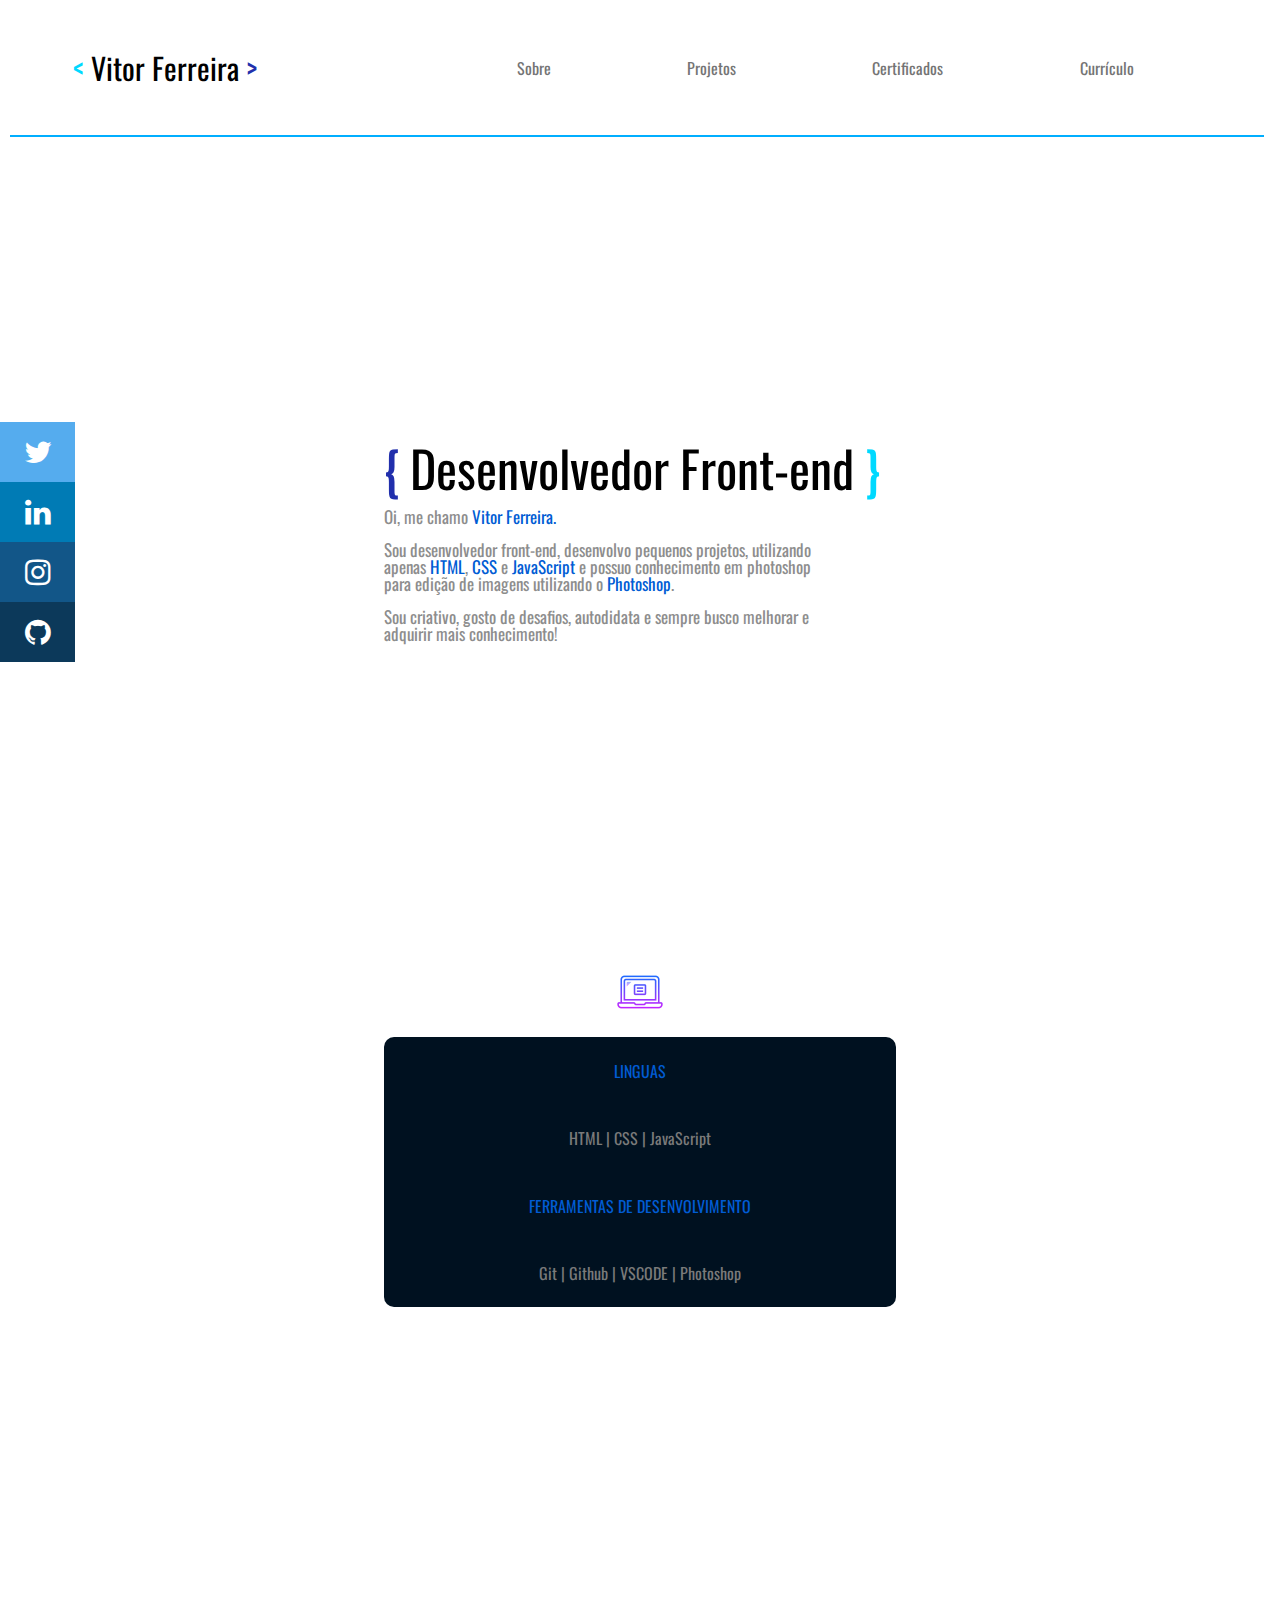
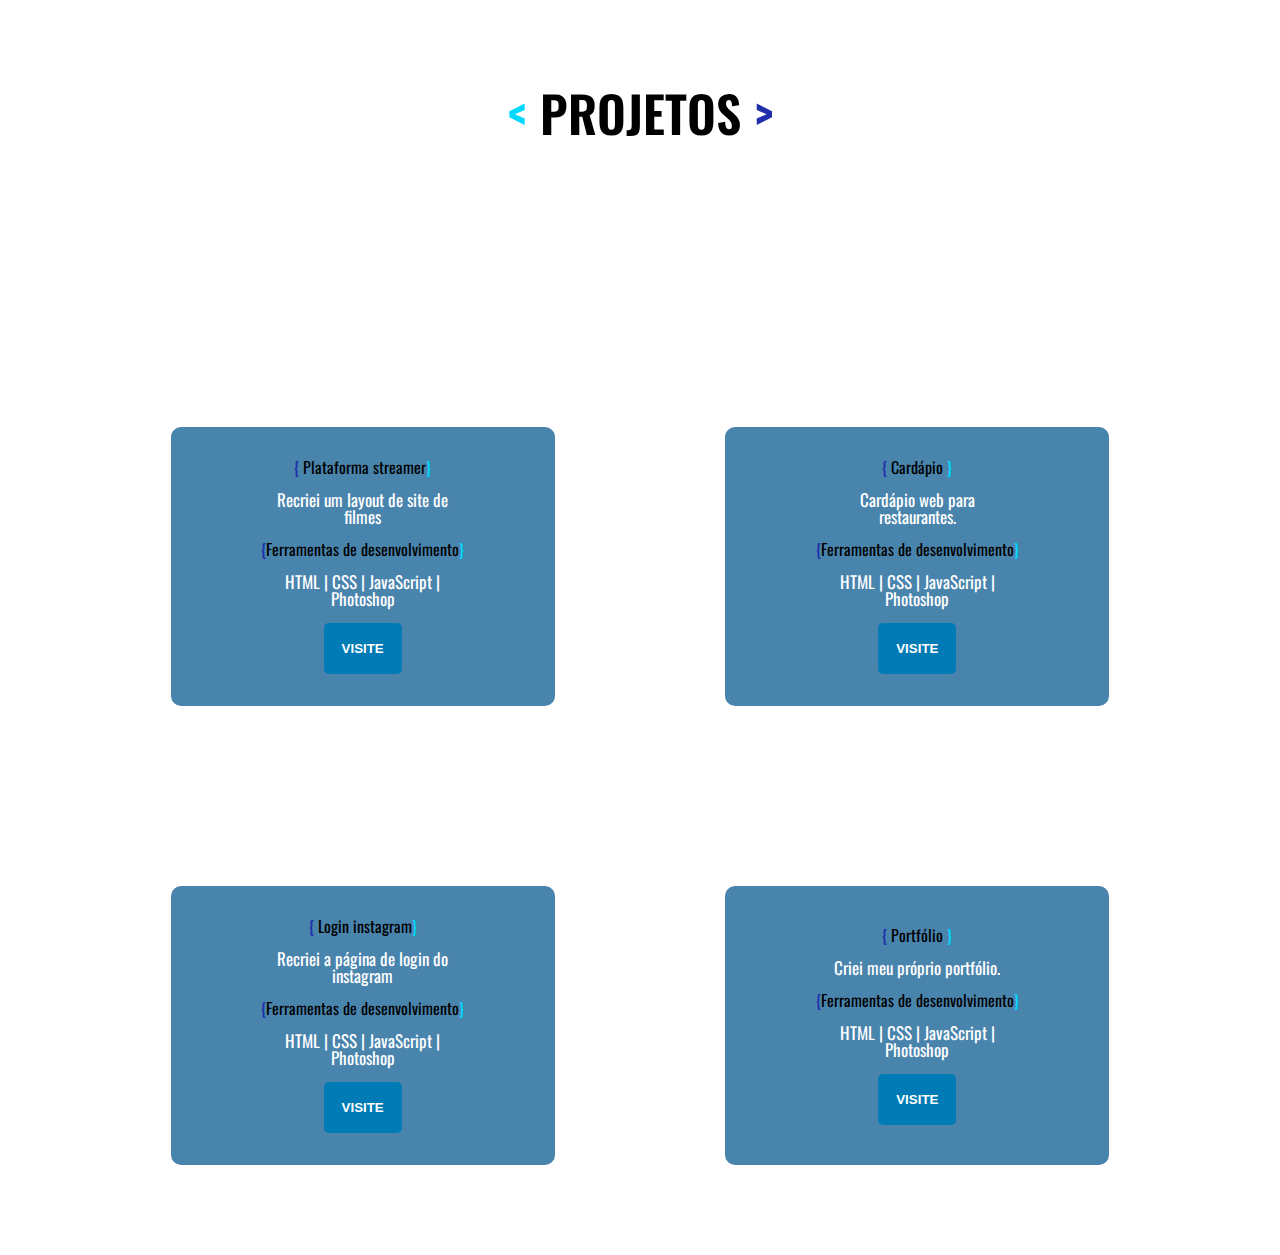
<file: index.html>
<!DOCTYPE html>
<html lang="en">
<head>
    <meta charset="UTF-8">
    <meta http-equiv="X-UA-Compatible" content="IE=edge">
    <meta name="viewport" content="width=device-width, initial-scale=1.0"> 
    <link rel="stylesheet" href="https://cdnjs.cloudflare.com/ajax/libs/font-awesome/4.7.0/css/font-awesome.min.css"> 
    <link rel="stylesheet" type="text/css" href="reset.css"/>
    <link rel="stylesheet" href="style.css"/> 
    <!-- Fonts --> 
    <link rel="preconnect" href="https://fonts.googleapis.com">
    <link rel="preconnect" href="https://fonts.gstatic.com" crossorigin>
    <link href="https://fonts.googleapis.com/css2?family=Oswald:wght@300;400;500;600;700&family=Poppins:wght@200;300;400;500;600;700;800;900&display=swap" rel="stylesheet">
    <title>Vitor Ferreira</title>
</head>
<body>  
    <!-- Menu -->

    <section class="container-menu">
        <div class="box-logo">
            <h1 class="logo"><strong class="menor-que">&lt</strong> Vitor Ferreira <strong class="maior-que">&gt</strong></h1> 
            <ul>
                <li>Sobre</li>
                
                <li><a class="link-menu" href="#projetos">Projetos</a></li>
                <li>Certificados</li>
                <li>Currículo</li>
            </ul>
        </div>
    </section> 

    <section class="container"> 
        <div class="box-dad">
            <div class="box-menu">
                <div class="box"><a href="https://twitter.com/_vitorcarv1" target="_blank" class="fa fa-twitter"></a></div>
                <div class="box"><a href="https://www.linkedin.com/in/-vitorferreira/" target="_blank" class="fa fa-linkedin"></a></div>
                <div class="box"><a href="https://www.instagram.com/vitorcff_/" target="_blank" class="fa fa-instagram"></a></div>
                <div class="box"><a href="https://github.com/vitor-cf" target="_blank" class="fa fa-github"></a></div>
            </div> 
            <div class="box-about">
                <h1 class="titulo-about"><strong class="maior-que">&#123;</strong> Desenvolvedor Front-end <strong class="menor-que">&#125;</strong></h1> 
                
                <br>
                <p>Oi, me chamo <strong>Vitor Ferreira.</strong></p> 
                <br>
                <p>Sou desenvolvedor front-end, desenvolvo pequenos projetos, utilizando 
                    apenas <strong>HTML</strong>, <strong>CSS</strong> e <strong>JavaScript</strong> e possuo conhecimento em photoshop para
                    edição de imagens utilizando o <strong>Photoshop</strong>.
                </p> 
                <br>
                <p>Sou criativo, gosto de desafios, autodidata e sempre busco melhorar e adquirir mais conhecimento!</p>
            </div>  
            
        </div>
    </section>

    <!-- Sobre -->   
        <section class="container-skill">
            <div class="box">
                <div class="box-skill">
                    <img class="noteicon" src="image/icons8-notebook-50.png" alt="">
                    <h1 class="nome-habilidade"></h1> 
                </div>  
                <div class="box1">
                    <h1 class="language">LINGUAS</h1> 
                    <span>HTML | CSS | JavaScript</span>
                    <h1 class="language">FERRAMENTAS DE DESENVOLVIMENTO</h1>
                    <span>Git | Github | VSCODE | Photoshop</span>
                </div>
            </div>
        </section>
        
        <!-- Projetos -->
        <section class="container-projetos">
            <div class="box-projeto-pai">
                <div class="box-projeto">
                    <h1 class="nome-projeto" id="projetos"><strong class="menor-que">&lt</strong> PROJETOS <strong class="maior-que">&gt</strong></h1> 
                    
                </div>   
            </div> 
            <div class="project-box">
                <div class="titulo-projeto">
                    <br>
                    <br>
                    <h1 class="title"><strong class="maior-que">&#123;</strong> Plataforma streamer<strong class="menor-que">&#125;</strong></h1> 
                    <br>
                    <p class="text">Recriei um layout de site de filmes</p> 
                    <br>
                    <h1 class="title"><strong class="maior-que">&#123;</strong>Ferramentas de desenvolvimento<strong class="menor-que">&#125;</strong></h1> 
                    <br>
                    <p class="text">HTML | CSS | JavaScript | Photoshop</p> 
                    <br>
                    <button class="visit"><a href="https://plataformastreamer.netlify.app" target="_blank">VISITE</a></button>
                    <br> 
                    <br>
                </div> 
                
             
            <div class="titulo-projeto">
                
                <h1 class="title"><strong class="maior-que">&#123;</strong> Cardápio <strong class="menor-que">&#125;</strong></h1> 
                <br>
                <p class="text">Cardápio web para restaurantes.</p> 
                <br>
                <h1 class="title"><strong class="maior-que">&#123;</strong>Ferramentas de desenvolvimento<strong class="menor-que">&#125;</strong></h1> 
                <br>
                <p class="text">HTML | CSS | JavaScript | Photoshop</p> 
                <br>
                <button class="visit"><a href="https://cardapiopizzaria.netlify.app" target="_blank">VISITE</a></button>
                
            </div>  
            
            </div> 

            <div class="project-box">
                <div class="titulo-projeto">
                    <br>
                    <br>
                    <h1 class="title"><strong class="maior-que">&#123;</strong> Login instagram<strong class="menor-que">&#125;</strong></h1> 
                    <br>
                    <p class="text">Recriei a página de login do instagram</p> 
                    <br>
                    <h1 class="title"><strong class="maior-que">&#123;</strong>Ferramentas de desenvolvimento<strong class="menor-que">&#125;</strong></h1> 
                    <br>
                    <p class="text">HTML | CSS | JavaScript | Photoshop</p> 
                    <br>
                    <button class="visit"><a href="https://plataformastreamer.netlify.app" target="_blank">VISITE</a></button>
                    <br> 
                    <br>
                </div> 
                
             
            <div class="titulo-projeto">
                
                <h1 class="title"><strong class="maior-que">&#123;</strong> Portfólio <strong class="menor-que">&#125;</strong></h1> 
                <br>
                <p class="text">Criei meu próprio portfólio.</p> 
                <br>
                <h1 class="title"><strong class="maior-que">&#123;</strong>Ferramentas de desenvolvimento<strong class="menor-que">&#125;</strong></h1> 
                <br>
                <p class="text">HTML | CSS | JavaScript | Photoshop</p> 
                <br>
                <button class="visit"><a href="https://vitorcferreira.netlify.app" target="_blank">VISITE</a></button>
                
            </div>  
            
            </div>
                
            
        </section>
               
            
            
             

                
               
    
            
    
            
                    
        

</body>
</html>
</file>
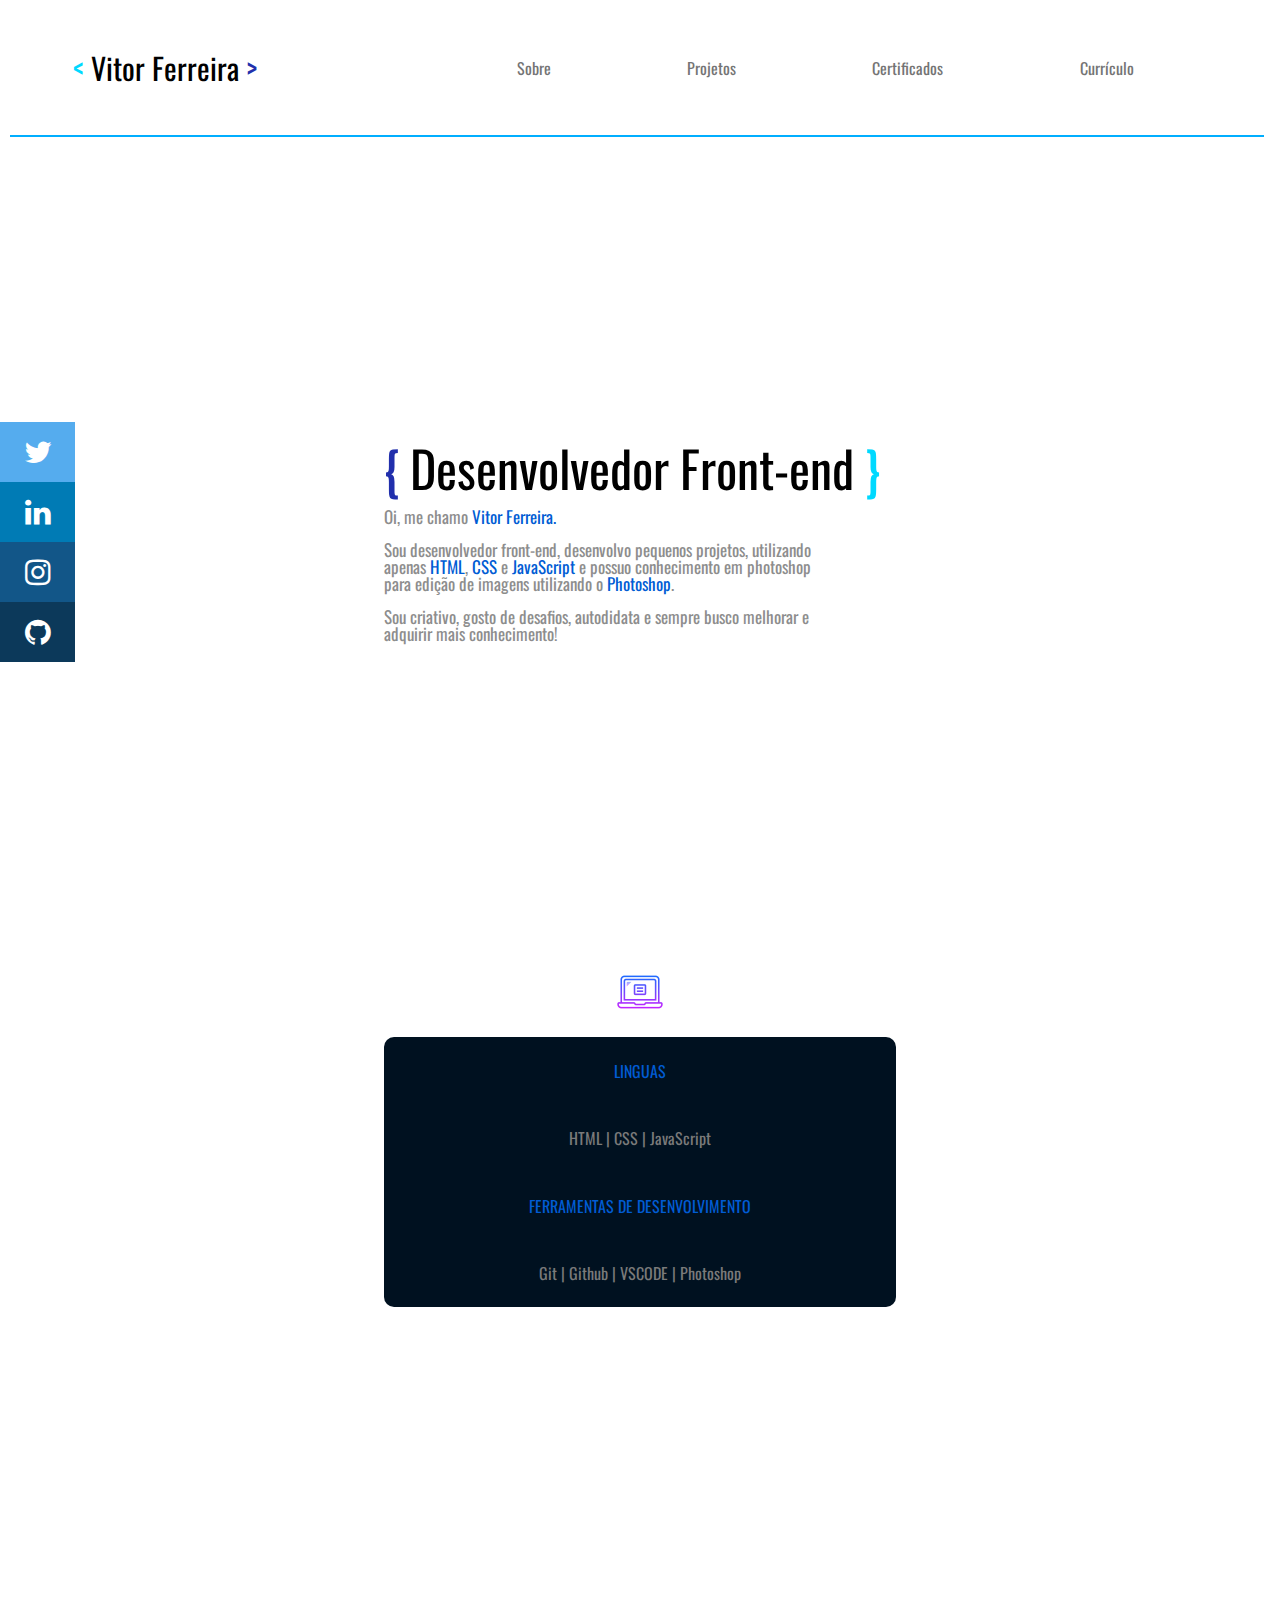
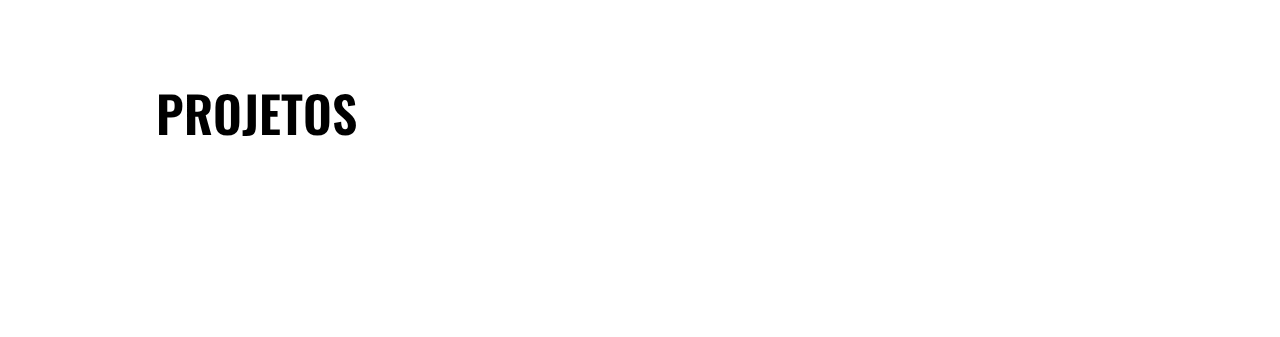
<file: index-DESKTOP-E8E06B2.html>
<!DOCTYPE html>
<html lang="en">
<head>
    <meta charset="UTF-8">
    <meta http-equiv="X-UA-Compatible" content="IE=edge">
    <meta name="viewport" content="width=device-width, initial-scale=1.0"> 
    <link rel="stylesheet" href="https://cdnjs.cloudflare.com/ajax/libs/font-awesome/4.7.0/css/font-awesome.min.css"> 
    <link rel="stylesheet" type="text/css" href="reset.css"/>
    <link rel="stylesheet" href="style.css"/> 
    <!-- Fonts --> 
    <link rel="preconnect" href="https://fonts.googleapis.com">
    <link rel="preconnect" href="https://fonts.gstatic.com" crossorigin>
    <link href="https://fonts.googleapis.com/css2?family=Oswald:wght@300;400;500;600;700&family=Poppins:wght@200;300;400;500;600;700;800;900&display=swap" rel="stylesheet">
    <title>Vitor Ferreira</title>
</head>
<body>  
    <!-- Menu -->

    <section class="container-menu">
        <div class="box-logo">
            <h1 class="logo"><strong class="menor-que">&lt</strong> Vitor Ferreira <strong class="maior-que">&gt</strong></h1> 
            <ul>
                <li>Sobre</li>
                <li>Projetos</li>
                <li>Certificados</li>
                <li>Currículo</li>
            </ul>
        </div>
    </section> 

    <section class="container"> 
        <div class="box-dad">
            <div class="box-menu">
                <div class="box"><a href="#" class="fa fa-twitter"></a></div>
                <div class="box"><a href="#" class="fa fa-linkedin"></a></div>
                <div class="box"><a href="#" class="fa fa-instagram"></a></div>
                <div class="box"><a href="#" class="fa fa-github"></a></div>
            </div> 
            <div class="box-about">
                <h1 class="titulo-about"><strong class="maior-que">&#123;</strong> Desenvolvedor Front-end <strong class="menor-que">&#125;</strong></h1> 
                
                <br>
                <p>Oi, me chamo <strong>Vitor Ferreira.</strong></p> 
                <br>
                <p>Sou desenvolvedor front-end, desenvolvo pequenos projetos, utilizando 
                    apenas <strong>HTML</strong>, <strong>CSS</strong> e <strong>JavaScript</strong> e possuo conhecimento em photoshop para
                    edição de imagens utilizando o <strong>Photoshop</strong>.
                </p> 
                <br>
                <p>Sou criativo, gosto de desafios, autodidata e sempre busco melhorar e adquirir mais conhecimento!</p>
            </div>  
            
        </div>
    </section>

    <!-- Sobre -->   
        <section class="container-skill">
            <div class="box">
                <div class="box-skill">
                    <img class="noteicon" src="image/icons8-notebook-50.png" alt="">
                    <h1 class="nome-habilidade"></h1> 
                </div>  
                <div class="box1">
                    <h1 class="language">LINGUAS</h1> 
                    <span>HTML | CSS | JavaScript</span>
                    <h1 class="language">FERRAMENTAS DE DESENVOLVIMENTO</h1>
                    <span>Git | Github | VSCODE | Photoshop</span>
                </div>
            </div>
        </section>
        
        <!-- Projetos -->
        <section class="container-projetos">
            <div class="box-projeto">
                <h1 class="nome-projeto">PROJETOS</h1> 
            </div> 
            

                
        </section>
                    
                    
        

</body>
</html>
</file>
<file: style.css>
body {
    background-color: rgb(255, 255, 255); 
    font-family: 'Oswald', sans-serif;
}
.box-logo {
  /*  background-color: black;*/
  width: 98%;
  margin: auto 10px;
  height: 15vh;
  display: flex;
  justify-content: space-around;
  align-items: center;
  border-bottom: 2px solid #00aeff;
}
.logo {
  color: rgb(0, 0, 0);
  width: 20%;
  font-size: 30px;
}
ul {
  color: rgb(116, 116, 116);
  width: 60%;
  display: flex;
  justify-content: space-around;
}
.fa {
    
    padding: 15px;
    font-size: 30px;
    width: 45px;
    text-align: center;
    text-decoration: none;
    
  }
  .fa:hover {
      opacity: 0.7; 
      width: 80%; 
      transition: 0.25s;
  }
  .fa-twitter {
    background: #55ACEE;
    color: white;
  }
  .fa-linkedin {
    background: #007bb5;
    color: white;
  }
  .fa-instagram {
    background: #125688;
    color: white;
  } 
  .fa-github {
    background: #0c395a;
    color: white;
  }

/* FLEXBOX */
.box-dad {
    display: flex; 
    align-items: center;  
    justify-content: space-between;
} 
.box-menu {  
  height: 90vh;
  display: flex;
  flex-direction: column; 
  justify-content: center;
}
     
.box-about {
  width: 70%;
}
  
.titulo-about {
    font-size: 50px;
    color: rgb(0, 0, 0);
} 
.profile-pic {
  width: 20%;
}   
h2 {
    color: white;
} 
p {
  font-size: 17px;
  color: rgb(141, 141, 141);
  width: 50%;
}
strong{
  color: rgb(0, 92, 212);
} 
.maior-que {
  color: rgb(33, 47, 172);
} 
.menor-que {
  color: #00d9ff;
}
.border-color {
  margin-top: 10px;
  width: 47%;
  border-bottom: 2px solid rgb(0, 119, 255);
}
.box {
  display: flex;
  flex-direction: column;
  align-items: center;
} 
.box-skill {
  background-color: rgb(255, 255, 255);
  width: 100%;
  height: 10vh;
  display: flex; 
  flex-direction: column;
  justify-content: center;
  align-items: center;
}  
/*  .nome-habilidade {
  margin-top: 20px;
  font-size: 30px;
}  */
.box1 {
  display: flex; 
  flex-direction: column; 
  align-items: center; 
  justify-content: space-around;
  background-color: rgb(0, 17, 32);
  border-radius: 10px;
  width: 40%;
  height: 30vh; 
} 
  
.language {
  color: rgb(0, 92, 212);
} 
span {
  color: rgb(122, 122, 122);
}
.box-projeto-pai {
  display: flex; 
  justify-content: center;
}
.box-projeto {
  
  margin-top: 20vh;
  width: 40%;
  height: 50vh;
  display: flex;
  justify-content: center;
  align-items: center;
}  
.project-box {
  display: flex;
  justify-content: space-evenly;
}
.nome-projeto {
  
  color: rgb(0, 0, 0);
  font-size: 50px;
  font-weight: 600;
} 
.titulo-projeto { 
  background-color: #4984ad;
  width: 30%;
  display: flex;
  flex-direction: column; 
  align-items: center;
  justify-content: center;
  margin-top: 10vh;
  margin-bottom: 10vh; 
  border-radius: 10px;
}

.text {
  text-align: center;
  color: #ffffff;
}
.visit {
  color: white;
  font-weight: 600;
  background-color: #007bb5;
  border: none;
  border-radius: 5px;
  padding: 2vh;
} 
.visit:hover {
  cursor: pointer;
  background-color: #91dcff;
} 
a {
  color: white;
  text-decoration: none;
} 
.link-menu {
  color: rgb(116, 116, 116);
}
</file>
